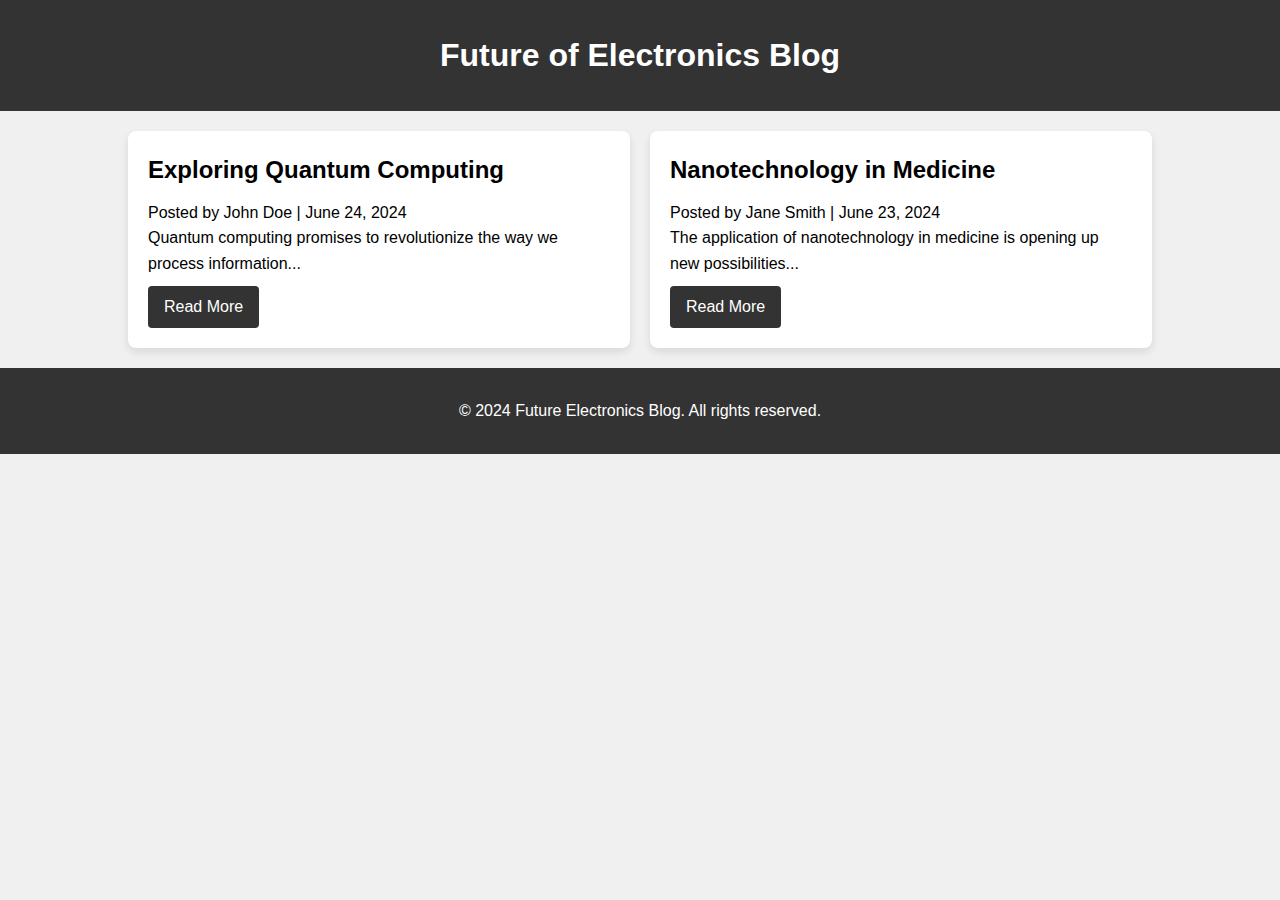
<file: index.html>
<!DOCTYPE html>
<html lang="en">
<head>
    <meta charset="UTF-8">
    <meta name="viewport" content="width=device-width, initial-scale=1.0">
    <title>Future of Electronics Blog</title>
    <link rel="stylesheet" href="styles.css">
</head>
<body>
    <header>
        <div class="container">
            <h1>Future of Electronics Blog</h1>
            
        </div>
    </header>

    <main class="container">
        <article>
            <h2>Exploring Quantum Computing</h2>
            <p class="meta">Posted by John Doe | June 24, 2024</p>
            <p>
                Quantum computing promises to revolutionize the way we process information...
            </p>
            <a href="blog1.html" class="read-more">Read More</a>
        </article>

        <article>
            <h2>Nanotechnology in Medicine</h2>
            <p class="meta">Posted by Jane Smith | June 23, 2024</p>
            <p>
                The application of nanotechnology in medicine is opening up new possibilities...
            </p>
            <a href="blog2.html" class="read-more">Read More</a>
        </article>

        <!-- More articles can be added here -->

    </main>

    <footer>
        <div class="container">
            <p>&copy; 2024 Future Electronics Blog. All rights reserved.</p>
        </div>
    </footer>
</body>
</html>
</file>
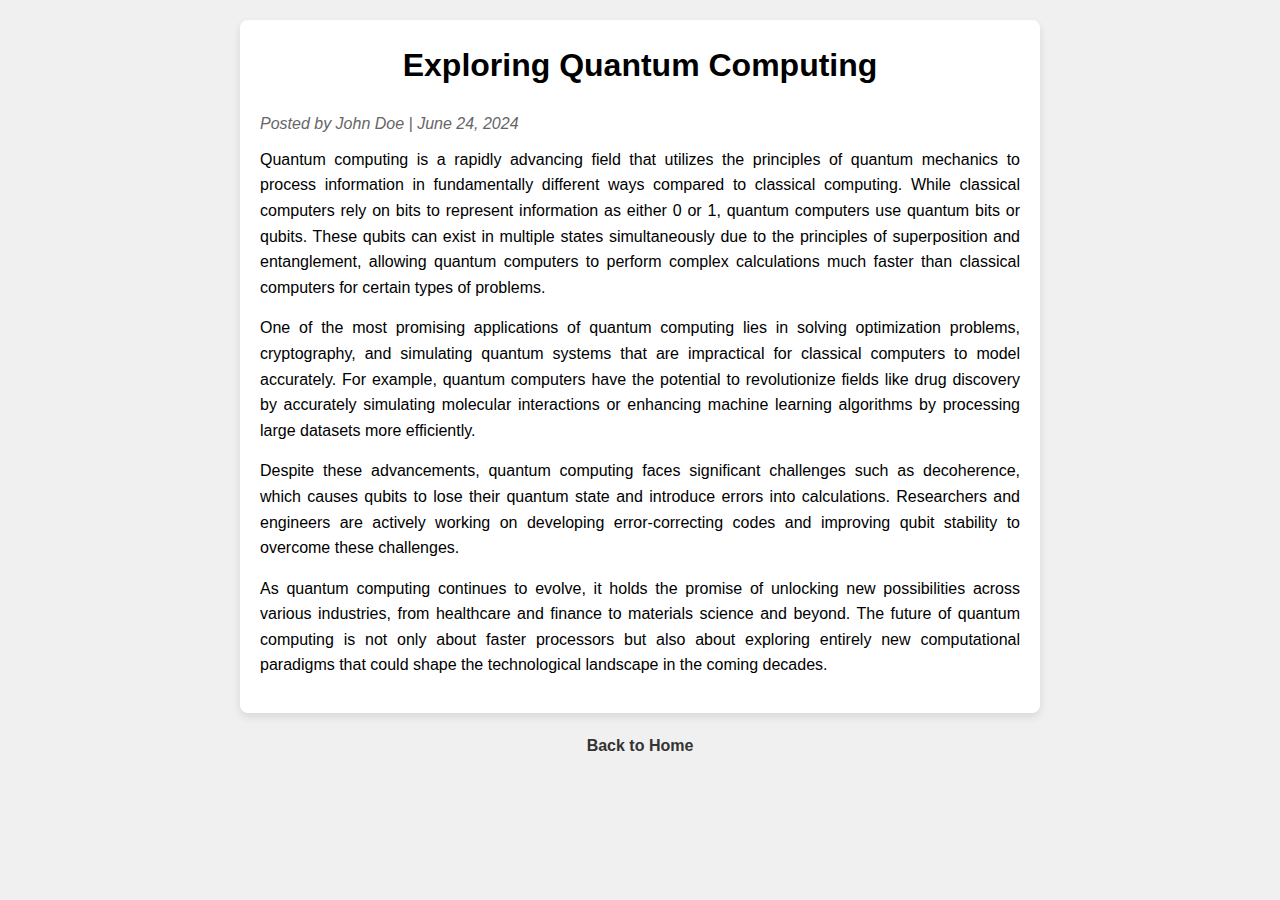
<file: blog1.html>
<!DOCTYPE html>
<html lang="en">
<head>
    <meta charset="UTF-8">
    <meta name="viewport" content="width=device-width, initial-scale=1.0">
    <title>Exploring Quantum Computing</title>
    <style>
        /* Reset some default styles */
        * {
            margin: 0;
            padding: 0;
            box-sizing: border-box;
        }

        body {
            font-family: Arial, sans-serif;
            line-height: 1.6;
            background-color: #f0f0f0;
            padding: 20px;
        }

        .container {
            max-width: 800px;
            margin: 0 auto;
        }

        article {
            background-color: #fff;
            padding: 20px;
            border-radius: 8px;
            box-shadow: 0 4px 8px rgba(0, 0, 0, 0.1);
            margin-bottom: 20px;
        }

        h1 {
            text-align: center;
            margin-bottom: 20px;
        }

        p {
            margin-bottom: 15px;
            text-align: justify;
        }

        .meta {
            color: #666;
            font-style: italic;
            margin-bottom: 10px;
        }

        .author {
            font-weight: bold;
        }

        .back-link {
            display: block;
            text-align: center;
            margin-top: 20px;
        }

        .back-link a {
            color: #333;
            text-decoration: none;
            font-weight: bold;
        }

        .back-link a:hover {
            text-decoration: underline;
        }
    </style>
</head>
<body>
    <div class="container">
        <article>
            <h1>Exploring Quantum Computing</h1>
            <p class="meta">Posted by John Doe | June 24, 2024</p>
            <p>
                Quantum computing is a rapidly advancing field that utilizes the principles of quantum mechanics to process information in fundamentally different ways compared to classical computing. While classical computers rely on bits to represent information as either 0 or 1, quantum computers use quantum bits or qubits. These qubits can exist in multiple states simultaneously due to the principles of superposition and entanglement, allowing quantum computers to perform complex calculations much faster than classical computers for certain types of problems.
            </p>
            <p>
                One of the most promising applications of quantum computing lies in solving optimization problems, cryptography, and simulating quantum systems that are impractical for classical computers to model accurately. For example, quantum computers have the potential to revolutionize fields like drug discovery by accurately simulating molecular interactions or enhancing machine learning algorithms by processing large datasets more efficiently.
            </p>
            <p>
                Despite these advancements, quantum computing faces significant challenges such as decoherence, which causes qubits to lose their quantum state and introduce errors into calculations. Researchers and engineers are actively working on developing error-correcting codes and improving qubit stability to overcome these challenges.
            </p>
            <p>
                As quantum computing continues to evolve, it holds the promise of unlocking new possibilities across various industries, from healthcare and finance to materials science and beyond. The future of quantum computing is not only about faster processors but also about exploring entirely new computational paradigms that could shape the technological landscape in the coming decades.
            </p>
        </article>

        <div class="back-link">
            <a href="index.html">Back to Home</a>
        </div>
    </div>
</body>
</html>
</file>
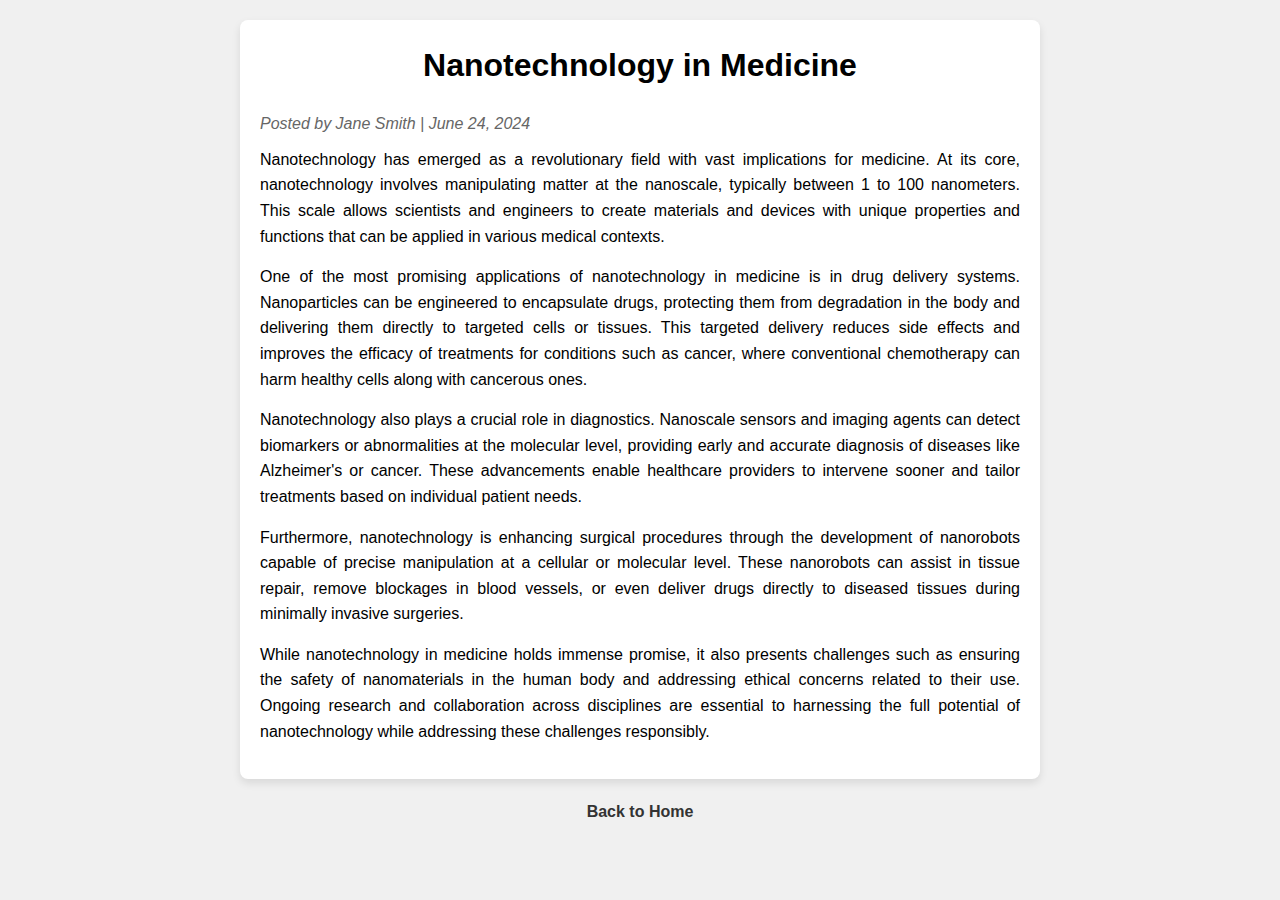
<file: blog2.html>
<!DOCTYPE html>
<html lang="en">
<head>
    <meta charset="UTF-8">
    <meta name="viewport" content="width=device-width, initial-scale=1.0">
    <title>Nanotechnology in Medicine</title>
    <style>
        /* Reset some default styles */
        * {
            margin: 0;
            padding: 0;
            box-sizing: border-box;
        }

        body {
            font-family: Arial, sans-serif;
            line-height: 1.6;
            background-color: #f0f0f0;
            padding: 20px;
        }

        .container {
            max-width: 800px;
            margin: 0 auto;
        }

        article {
            background-color: #fff;
            padding: 20px;
            border-radius: 8px;
            box-shadow: 0 4px 8px rgba(0, 0, 0, 0.1);
            margin-bottom: 20px;
        }

        h1 {
            text-align: center;
            margin-bottom: 20px;
        }

        p {
            margin-bottom: 15px;
            text-align: justify;
        }

        .meta {
            color: #666;
            font-style: italic;
            margin-bottom: 10px;
        }

        .author {
            font-weight: bold;
        }

        .back-link {
            display: block;
            text-align: center;
            margin-top: 20px;
        }

        .back-link a {
            color: #333;
            text-decoration: none;
            font-weight: bold;
        }

        .back-link a:hover {
            text-decoration: underline;
        }
    </style>
</head>
<body>
    <div class="container">
        <article>
            <h1>Nanotechnology in Medicine</h1>
            <p class="meta">Posted by Jane Smith | June 24, 2024</p>
            <p>
                Nanotechnology has emerged as a revolutionary field with vast implications for medicine. At its core, nanotechnology involves manipulating matter at the nanoscale, typically between 1 to 100 nanometers. This scale allows scientists and engineers to create materials and devices with unique properties and functions that can be applied in various medical contexts.
            </p>
            <p>
                One of the most promising applications of nanotechnology in medicine is in drug delivery systems. Nanoparticles can be engineered to encapsulate drugs, protecting them from degradation in the body and delivering them directly to targeted cells or tissues. This targeted delivery reduces side effects and improves the efficacy of treatments for conditions such as cancer, where conventional chemotherapy can harm healthy cells along with cancerous ones.
            </p>
            <p>
                Nanotechnology also plays a crucial role in diagnostics. Nanoscale sensors and imaging agents can detect biomarkers or abnormalities at the molecular level, providing early and accurate diagnosis of diseases like Alzheimer's or cancer. These advancements enable healthcare providers to intervene sooner and tailor treatments based on individual patient needs.
            </p>
            <p>
                Furthermore, nanotechnology is enhancing surgical procedures through the development of nanorobots capable of precise manipulation at a cellular or molecular level. These nanorobots can assist in tissue repair, remove blockages in blood vessels, or even deliver drugs directly to diseased tissues during minimally invasive surgeries.
            </p>
            <p>
                While nanotechnology in medicine holds immense promise, it also presents challenges such as ensuring the safety of nanomaterials in the human body and addressing ethical concerns related to their use. Ongoing research and collaboration across disciplines are essential to harnessing the full potential of nanotechnology while addressing these challenges responsibly.
            </p>
        </article>

        <div class="back-link">
            <a href="index.html">Back to Home</a>
        </div>
    </div>
</body>
</html>
</file>
<file: styles.css>
/* Reset some default styles */
* {
    margin: 0;
    padding: 0;
    box-sizing: border-box;
}

body {
    font-family: Arial, sans-serif;
    line-height: 1.6;
    background-color: #f0f0f0;
}

.container {
    width: 80%;
    margin: 0 auto;
    padding: 20px 0;
}

header {
    background-color: #333;
    color: #fff;
    padding: 10px 0;
}

header h1 {
    font-size: 2em;
    margin: 0;
    text-align: center;
}

nav ul {
    list-style-type: none;
    text-align: center;
    margin-top: 10px;
}

nav ul li {
    display: inline;
    margin-right: 20px;
}

nav ul li a {
    color: #fff;
    text-decoration: none;
    font-size: 1.2em;
}

nav ul li a:hover {
    text-decoration: underline;
}

main {
    display: grid;
    grid-template-columns: repeat(auto-fit, minmax(300px, 1fr));
    gap: 20px;
}

article {
    background-color: #fff;
    padding: 20px;
    border-radius: 8px;
    box-shadow: 0 4px 8px rgba(0, 0, 0, 0.1);
}

article h2 {
    font-size: 1.5em;
    margin-bottom: 10px;
}

.article p.meta {
    color: #666;
    font-size: 0.9em;
}

.read-more {
    display: inline-block;
    background-color: #333;
    color: #fff;
    padding: 8px 16px;
    text-decoration: none;
    border-radius: 4px;
    margin-top: 10px;
}

.read-more:hover {
    background-color: #555;
}

footer {
    background-color: #333;
    color: #fff;
    text-align: center;
    padding: 10px 0;
    position: static;
    bottom: 0;
    width: 100%;
}
</file>
